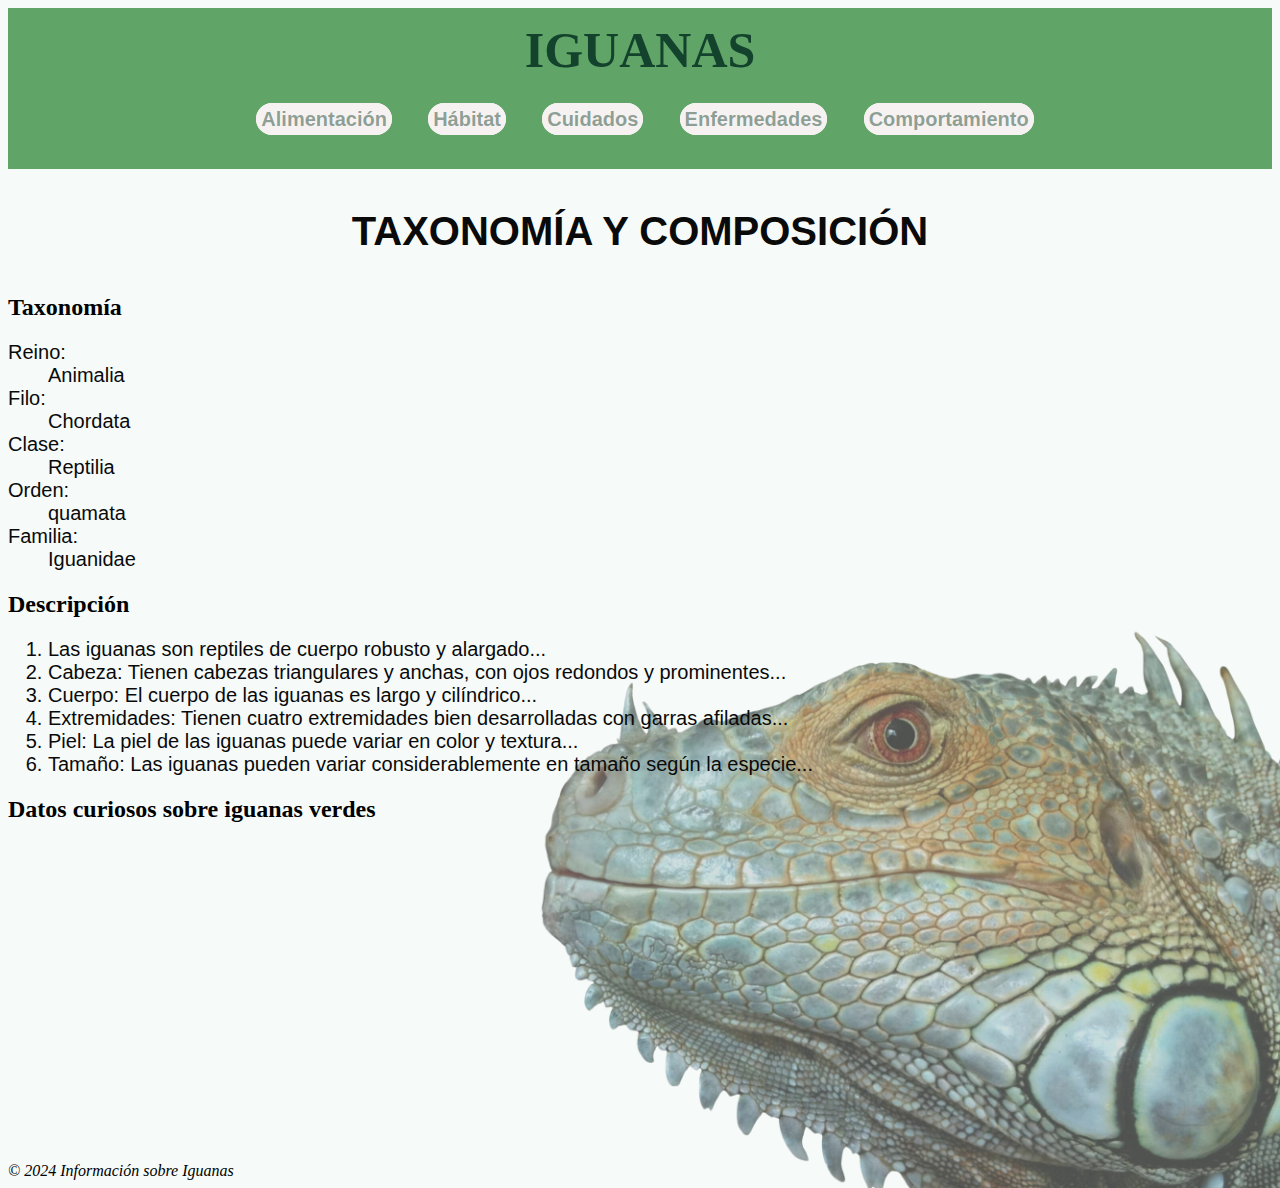
<file: index.html>
<!DOCTYPE html>
<html lang="es">
<head>
    <meta charset="UTF-8">
    <meta name="viewport" content="width=device-width, initial-scale=1.0">
    <meta name="author" content="Itzel Elorza">
    <meta name="keywords" content="iguanas, alimentación, Hábitat, Comportamiento, Cuidados, Enfermedades">
    <meta name="description" content="Información sobre iguanas">
    <title>Iguanas</title>
    <link rel="stylesheet" href="estilos.css">
    
</head>
<body>

<!--ENCABEZADO Y NAVEGACIÓN-->

    <header>IGUANAS

    <nav>
        <ul>
        <li><a href="sub1.html">Alimentación</a></li>
        <li><a href="sub2.html">Hábitat</a></li>
        <li><a href="sub3.html">Cuidados</a></li>
        <li><a href="sub4.html">Enfermedades</a></li>
        <li><a href="sub5.html">Comportamiento</a></li>
        </ul>
    </nav>
    </header>
<!--CONTENIDO PRINCIPAL-->

    <main>
    <p class="MN">TAXONOMÍA Y COMPOSICIÓN</p>

    </main>
    <article>
        <section>
            <h2>Taxonomía</h2>
            <div>
                <dl>
                    <dt>Reino: </dt> <dd>Animalia</dd> 
                    <dt>Filo: </dt> <dd>Chordata</dd>
                    <dt>Clase: </dt> <dd>Reptilia</dd>
                    <dt>Orden: </dt> <dd>quamata</dd>
                    <dt>Familia: </dt> <dd>Iguanidae</dd>
                </dl>
            </div>
        </section>

        <section>
            <h2>Descripción</h2>
            <div>
                <ol>
                <li>Las iguanas son reptiles de cuerpo robusto y alargado...</li>
                <li>Cabeza: Tienen cabezas triangulares y anchas, con ojos redondos y prominentes...</li>
                <li>Cuerpo: El cuerpo de las iguanas es largo y cilíndrico...</li>
                <li>Extremidades: Tienen cuatro extremidades bien desarrolladas con garras afiladas...</li>
                <li>Piel: La piel de las iguanas puede variar en color y textura...</li>
                <li>Tamaño: Las iguanas pueden variar considerablemente en tamaño según la especie...</li>
                </ol>
            </div>
        </section>
    </article>
</main>
<aside>
    <h2>Datos curiosos sobre iguanas verdes</h2>
    <iframe width="560" height="315" src="https://www.youtube.com/embed/2nQHzz64OZg?si=O2Hi8adaPs--aJGF&amp;start=20" title="YouTube video player" frameborder="0" allow="accelerometer; autoplay; clipboard-write; encrypted-media; gyroscope; picture-in-picture; web-share" allowfullscreen></iframe>
</aside>
<!--PIE FINAL-->
    <footer>
        <address>&copy; 2024 Información sobre Iguanas</address>
    </footer>

</body>
</html>
</file>
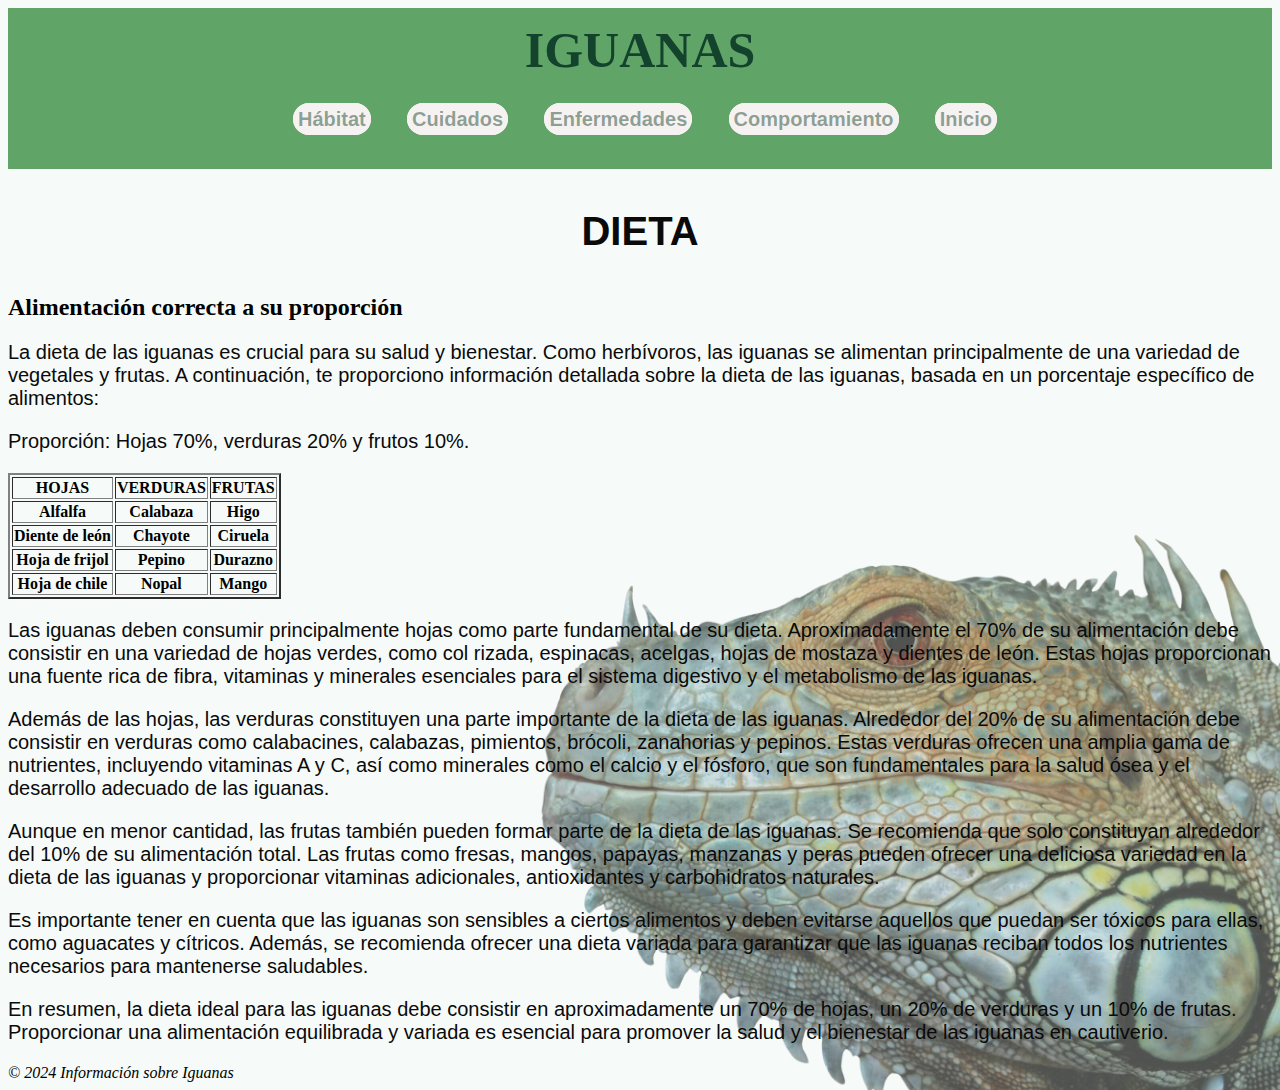
<file: sub1.html>
<!DOCTYPE html>
<html lang="en">
<head>
    <meta charset="UTF-8">
    <meta name="viewport" content="width=device-width, initial-scale=1.0">
    <meta name="author" content="Itzel Elorza">
    <meta name="keywords" content="iguanas, dieta, proporción">
    <meta name="description" content="Dieta para iguanas">
    <title>Alimentación</title>
    <link rel="stylesheet" href="estilos.css">
</head>
<body>
<!--ENCABEZADO Y NAVEGACIÓN-->

    <header>IGUANAS

    <nav>
        <ul>
        <li><a href="sub2.html">Hábitat</a></li>
        <li><a href="sub3.html">Cuidados</a></li>
        <li><a href="sub4.html">Enfermedades</a></li>
        <li><a href="sub5.html">Comportamiento</a></li>
        <li><a href="index.html">Inicio</a></li>
        </ul>
    </nav>

    </header>
<!--CONTENIDO PRINCIPAL-->
    
    <main>
        <p class="MN">DIETA</p>
  
    </main>

    <article>
        <section>
            <h2>Alimentación correcta a su proporción</h2>
            <p>La dieta de las iguanas es crucial para su salud y bienestar. Como herbívoros, las iguanas se alimentan principalmente de una variedad de vegetales y frutas. A continuación, te proporciono información detallada sobre la dieta de las iguanas, basada en un porcentaje específico de alimentos:</p>
            <p>Proporción: Hojas 70%, verduras 20% y frutos 10%.</p>
            <div>
                <table border=2px>
                    <tr>
                        <th>HOJAS</th>
                        <th>VERDURAS</th>
                        <th>FRUTAS</th>
                    </tr>
                    <tr>
                        <th>Alfalfa</th>
                        <th>Calabaza</th>
                        <th>Higo</th>
                    </tr>
                    <tr>  
                        <th>Diente de león</th>
                        <th>Chayote</th>
                        <th>Ciruela</th>
                    </tr>
                    <tr>  
                        <th>Hoja de frijol</th>
                        <th>Pepino</th>
                        <th>Durazno</th>
                    </tr>
                    <tr>
                        <th>Hoja de chile</th>
                        <th>Nopal</th>
                        <th>Mango</th>
                    </tr>
                </table>
            </div>
        </section>

        <section>

            <div>

                <p>Las iguanas deben consumir principalmente hojas como parte fundamental de su dieta. Aproximadamente el 70% de su alimentación debe consistir en una variedad de hojas verdes, como col rizada, espinacas, acelgas, hojas de mostaza y dientes de león. Estas hojas proporcionan una fuente rica de fibra, vitaminas y minerales esenciales para el sistema digestivo y el metabolismo de las iguanas.</p>
                
                <p>Además de las hojas, las verduras constituyen una parte importante de la dieta de las iguanas. Alrededor del 20% de su alimentación debe consistir en verduras como calabacines, calabazas, pimientos, brócoli, zanahorias y pepinos. Estas verduras ofrecen una amplia gama de nutrientes, incluyendo vitaminas A y C, así como minerales como el calcio y el fósforo, que son fundamentales para la salud ósea y el desarrollo adecuado de las iguanas.</p>
                
                <p>Aunque en menor cantidad, las frutas también pueden formar parte de la dieta de las iguanas. Se recomienda que solo constituyan alrededor del 10% de su alimentación total. Las frutas como fresas, mangos, papayas, manzanas y peras pueden ofrecer una deliciosa variedad en la dieta de las iguanas y proporcionar vitaminas adicionales, antioxidantes y carbohidratos naturales.</p>
                
                <p>Es importante tener en cuenta que las iguanas son sensibles a ciertos alimentos y deben evitarse aquellos que puedan ser tóxicos para ellas, como aguacates y cítricos. Además, se recomienda ofrecer una dieta variada para garantizar que las iguanas reciban todos los nutrientes necesarios para mantenerse saludables.</p>
                
                <p>En resumen, la dieta ideal para las iguanas debe consistir en aproximadamente un 70% de hojas, un 20% de verduras y un 10% de frutas. Proporcionar una alimentación equilibrada y variada es esencial para promover la salud y el bienestar de las iguanas en cautiverio.</p>
            </div>
        </section>
    </article>
</main>
<!--PIE FINAL-->
    <footer>
        <address>&copy; 2024 Información sobre Iguanas</address>
    </footer>

</body>
</html>
</file>
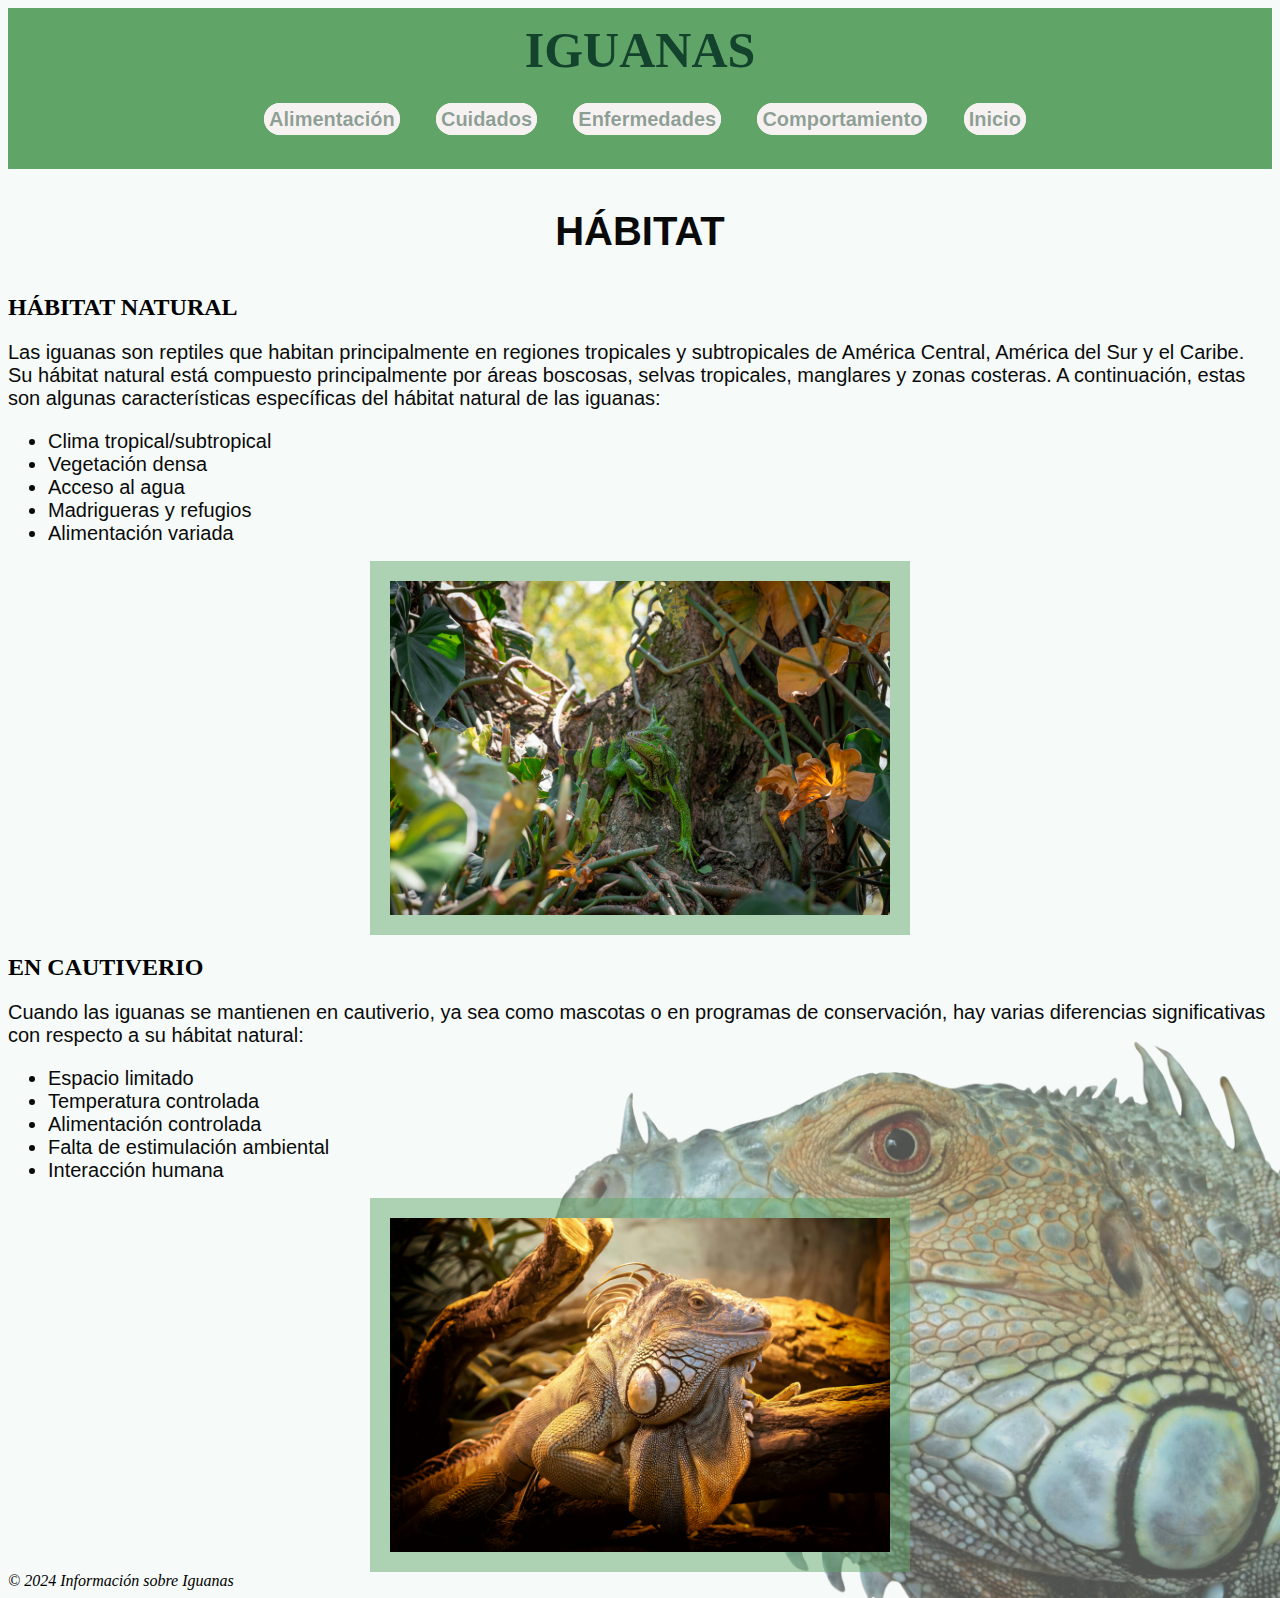
<file: sub2.html>
<!DOCTYPE html>
<html lang="en">
<head>
    <meta charset="UTF-8">
    <meta name="viewport" content="width=device-width, initial-scale=1.0">
    <meta name="author" content="Itzel Elorza">
    <meta name="keywords" content="iguanas, natural, cautiverio">
    <meta name="description" content="Hábitat para iguanas">
    <title>Hábitat</title>
    <link rel="stylesheet" href="estilos.css">

</head>
<body>
<!--ENCABEZADO Y NAVEGACIÓN-->

<header>IGUANAS

<nav>
    <ul>
    <li><a href="sub1.html">Alimentación</a></li>
    <li><a href="sub3.html">Cuidados</a></li>
    <li><a href="sub4.html">Enfermedades</a></li>
    <li><a href="sub5.html">Comportamiento</a></li>
    <li><a href="index.html">Inicio</a></li>
    </ul>
</nav>
</header>
<!--CONTENIDO PRINCIPAL-->

<main>
    <p class="MN">HÁBITAT</p>

</main>

<article>
    <section>
        <h2>HÁBITAT NATURAL</h2>
        <div>
            <p>Las iguanas son reptiles que habitan principalmente en regiones tropicales y subtropicales de América Central, América del Sur y el Caribe. Su hábitat natural está compuesto principalmente por áreas boscosas, selvas tropicales, manglares y zonas costeras. A continuación, estas son algunas características específicas del hábitat natural de las iguanas:</p>
            <ul>
                <li>Clima tropical/subtropical</li>
                <li>Vegetación densa</li>
                <li>Acceso al agua</li>
                <li>Madrigueras y refugios</li>
                <li>Alimentación variada</li>
            </ul>
            <img class="IA" src="img/HN.jpeg" alt="Iguana entre arboles">
        </div>
    </section>

    <section>
        <h2>EN CAUTIVERIO</h2>
        <div>
            <p>Cuando las iguanas se mantienen en cautiverio, ya sea como mascotas o en programas de conservación, hay varias diferencias significativas con respecto a su hábitat natural:</p>
            <ul>
                <li>Espacio limitado</li>
                <li>Temperatura controlada</li>
                <li>Alimentación controlada</li>
                <li>Falta de estimulación ambiental</li>
                <li>Interacción humana</li>
            </ul>
            <img class="IA" src="img/HC.jpg" alt="Iguana en hábitat controlada">
            
        </div>
    </section>
</article>
</main>
<!--PIE FINAL-->
<footer>
    <address>&copy; 2024 Información sobre Iguanas</address>
</footer> 

</body>
</html>
</file>
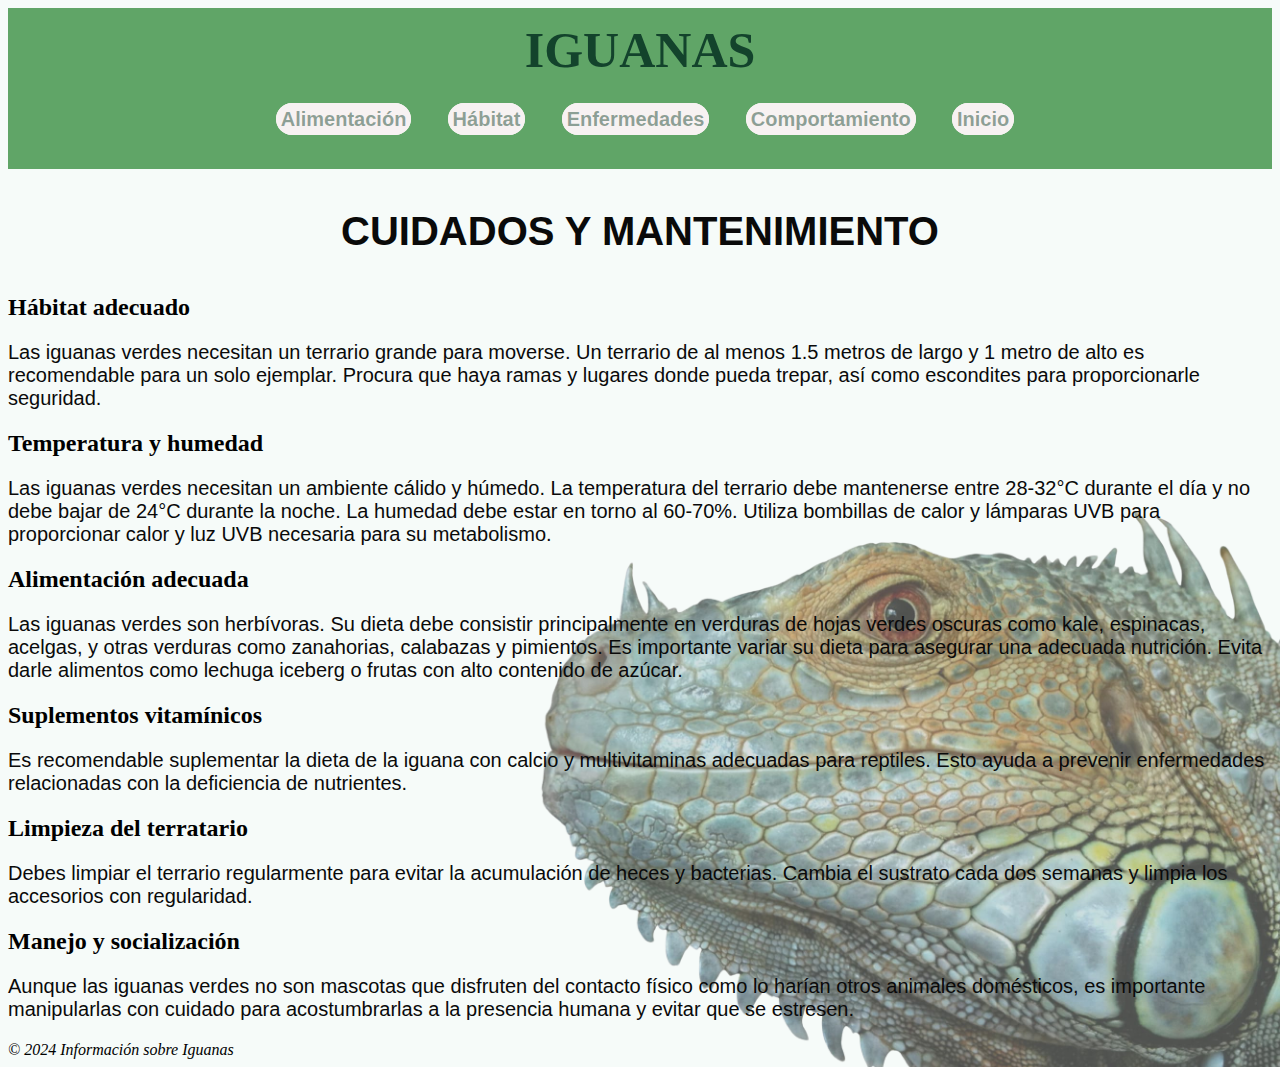
<file: sub3.html>
<!DOCTYPE html>
<html lang="en">
<head>
    <meta charset="UTF-8">
    <meta name="viewport" content="width=device-width, initial-scale=1.0">
    <meta name="author" content="Itzel Elorza">
    <meta name="keywords" content="iguanas, terrario, evitar">
    <meta name="description" content="Cuidados sobre iguanas">
    <title>Cuidados</title>
    <link rel="stylesheet" href="estilos.css">

</head>
<body>
<!--ENCABEZADO Y NAVEGACIÓN-->

<header>IGUANAS

<nav>
    <ul>
        <li><a href="sub1.html">Alimentación</a></li>
        <li><a href="sub2.html">Hábitat</a></li>
        <li><a href="sub4.html">Enfermedades</a></li>
        <li><a href="sub5.html">Comportamiento</a></li>
        <li><a href="index.html">Inicio</a></li>
    </ul>
</nav>
</header>
<!--CONTENIDO PRINCIPAL-->

<main>
    <p class="MN">CUIDADOS Y MANTENIMIENTO</p>

</main>

<article>
    <section>
        <h2>Hábitat adecuado</h2>
        <div>
            <p>Las iguanas verdes necesitan un terrario grande para moverse. Un terrario de al menos 1.5 metros de largo y 1 metro de alto es recomendable para un solo ejemplar. Procura que haya ramas y lugares donde pueda trepar, así como escondites para proporcionarle seguridad.</p>
        </div>
    </section>

    <section>
        <h2>Temperatura y humedad</h2>
        <div>
            <p>Las iguanas verdes necesitan un ambiente cálido y húmedo. La temperatura del terrario debe mantenerse entre 28-32°C durante el día y no debe bajar de 24°C durante la noche. La humedad debe estar en torno al 60-70%. Utiliza bombillas de calor y lámparas UVB para proporcionar calor y luz UVB necesaria para su metabolismo.</p>

        </div>
    </section>

    <section>
        <h2>Alimentación adecuada</h2>
        <div>
            <p>Las iguanas verdes son herbívoras. Su dieta debe consistir principalmente en verduras de hojas verdes oscuras como kale, espinacas, acelgas, y otras verduras como zanahorias, calabazas y pimientos. Es importante variar su dieta para asegurar una adecuada nutrición. Evita darle alimentos como lechuga iceberg o frutas con alto contenido de azúcar.</p>

        </div>
    </section>  

    <section>
        <h2>Suplementos vitamínicos</h2>
        <div>
            <p>Es recomendable suplementar la dieta de la iguana con calcio y multivitaminas adecuadas para reptiles. Esto ayuda a prevenir enfermedades relacionadas con la deficiencia de nutrientes.</p>
        </div>
    </section>

    <section>
        <h2>Limpieza del terratario</h2>
        <div>
            <p>Debes limpiar el terrario regularmente para evitar la acumulación de heces y bacterias. Cambia el sustrato cada dos semanas y limpia los accesorios con regularidad.</p>

        </div>
    </section>

    <section>
        <h2>Manejo y socialización</h2>
        <div>
            <p>Aunque las iguanas verdes no son mascotas que disfruten del contacto físico como lo harían otros animales domésticos, es importante manipularlas con cuidado para acostumbrarlas a la presencia humana y evitar que se estresen.</p>

        </div>
    </section>
</article>
</main>

<!--PIE FINAL-->
<footer>
    <address>&copy; 2024 Información sobre Iguanas</address>
</footer> 

</body>
</html>
</file>
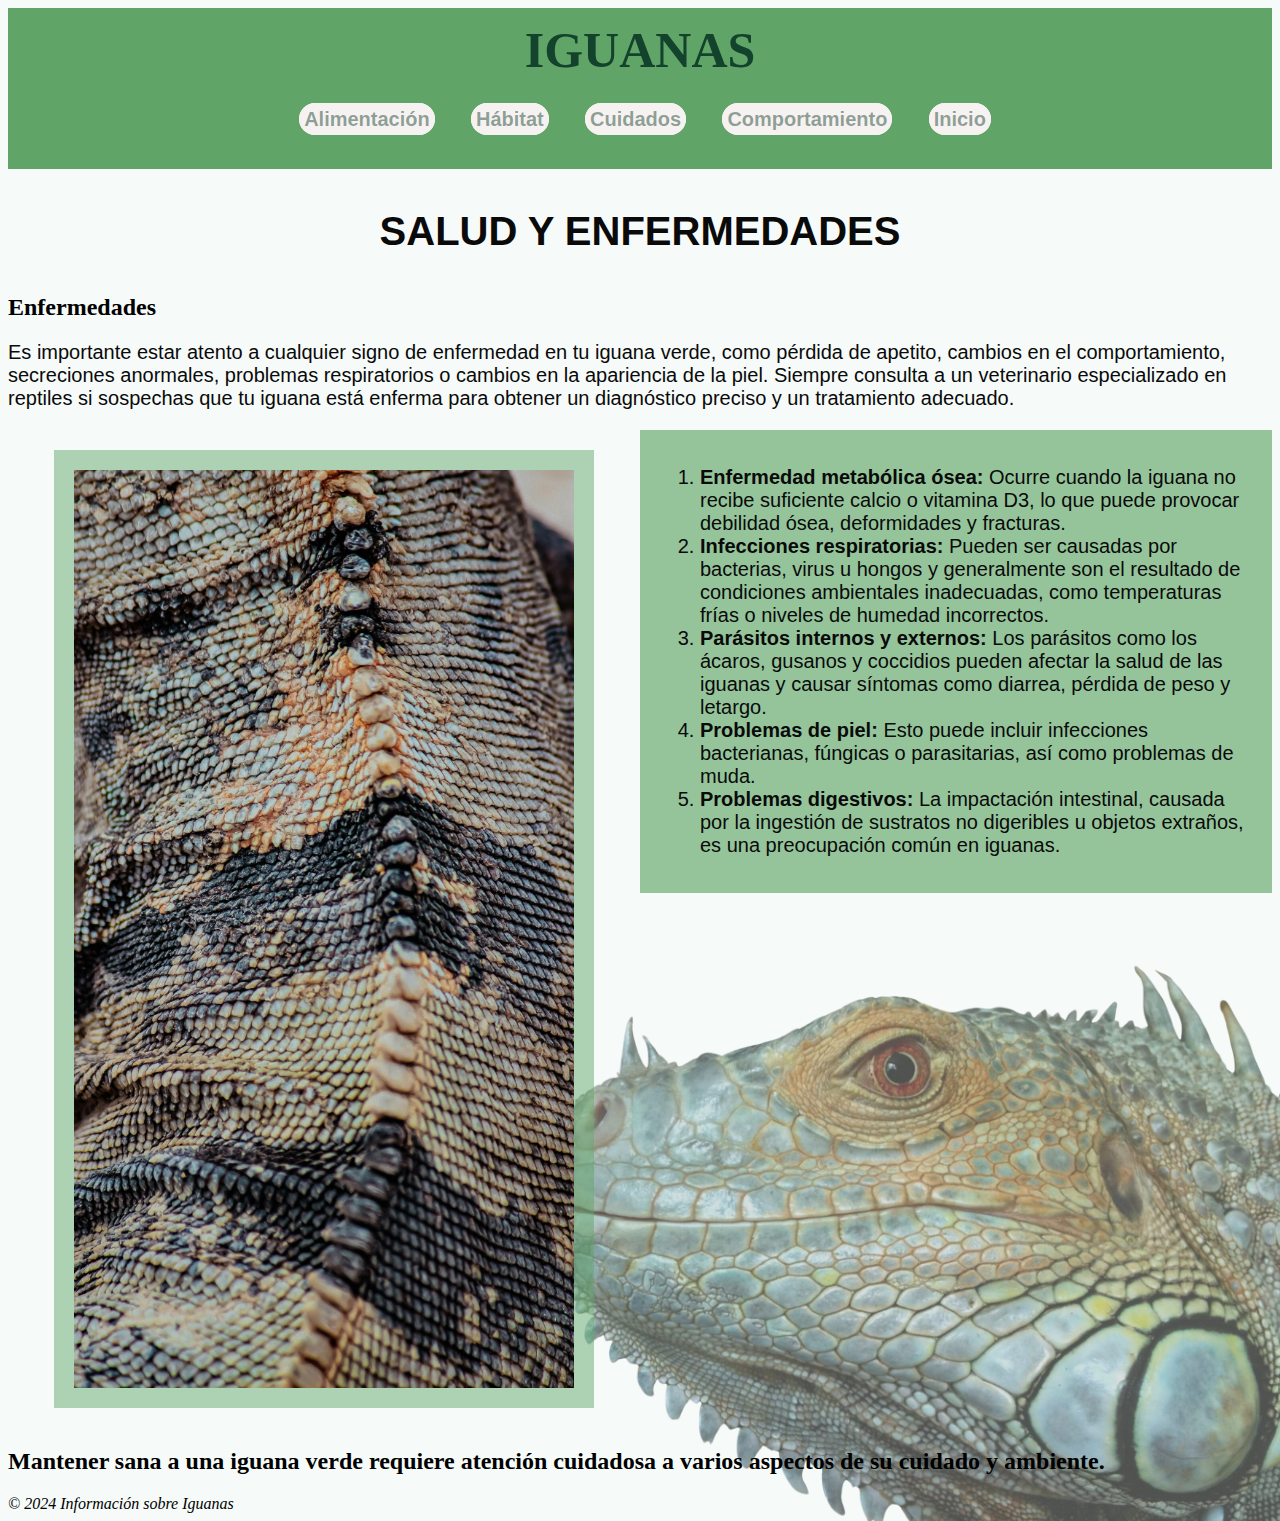
<file: sub4.html>
<!DOCTYPE html>
<html lang="en">
<head>
    <meta charset="UTF-8">
    <meta name="viewport" content="width=device-width, initial-scale=1.0">
    <meta name="author" content="Itzel Elorza">
    <meta name="keywords" content="iguanas, Enfermedades, emo, problemas">
    <meta name="description" content="Enfermedades en iguanas">
    <title>ENFERMADADES</title>
    <link rel="stylesheet" href="estilos.css">

</head>
<body>
<!--ENCABEZADO Y NAVEGACIÓN-->

<header>IGUANAS

<nav>
    <ul>
        <li><a href="sub1.html">Alimentación</a></li>
        <li><a href="sub2.html">Hábitat</a></li>
        <li><a href="sub3.html">Cuidados</a></li>
        <li><a href="sub5.html">Comportamiento</a></li>
        <li><a href="index.html">Inicio</a></li>
        </ul>
</nav>
</header>
<!--CONTENIDO PRINCIPAL-->

<main>
    <p class="MN">SALUD Y ENFERMEDADES</p>

</main>
<article>
    <section>
        <h2>Enfermedades</h2>
        <div>
            <p>Es importante estar atento a cualquier signo de enfermedad en tu iguana verde, como pérdida de apetito, cambios en el comportamiento, secreciones anormales, problemas respiratorios o cambios en la apariencia de la piel. Siempre consulta a un veterinario especializado en reptiles si sospechas que tu iguana está enferma para obtener un diagnóstico preciso y un tratamiento adecuado.</p>
        </div>
        <div class="CNT">
            <div class="Left">
                <img class="IA" src="img/piel.jpg" alt="Piel de iguana">
            </div>
            <div class="Right">   
                <ol>
                    <li><strong> Enfermedad metabólica ósea:</strong> Ocurre cuando la iguana no recibe suficiente calcio o vitamina D3, lo que puede provocar debilidad ósea, deformidades y fracturas.</li>
                    <li><strong> Infecciones respiratorias:</strong> Pueden ser causadas por bacterias, virus u hongos y generalmente son el resultado de condiciones ambientales inadecuadas, como temperaturas frías o niveles de humedad incorrectos.</li>
                    <li><strong> Parásitos internos y externos:</strong> Los parásitos como los ácaros, gusanos y coccidios pueden afectar la salud de las iguanas y causar síntomas como diarrea, pérdida de peso y letargo.</li>
                    <li><strong> Problemas de piel:</strong> Esto puede incluir infecciones bacterianas, fúngicas o parasitarias, así como problemas de muda.</li>
                    <li><strong> Problemas digestivos:</strong> La impactación intestinal, causada por la ingestión de sustratos no digeribles u objetos extraños, es una preocupación común en iguanas.</li>
                </ol>
            </div>
        </div>
    </section>
</article>
</main>
<aside>
    <h2>Mantener sana a una iguana verde requiere atención cuidadosa a varios aspectos de su cuidado y ambiente. </h2>
</aside>
<!--PIE FINAL-->
<footer>
    <address>&copy; 2024 Información sobre Iguanas</address>
</footer> 

</body>
</html>
</file>
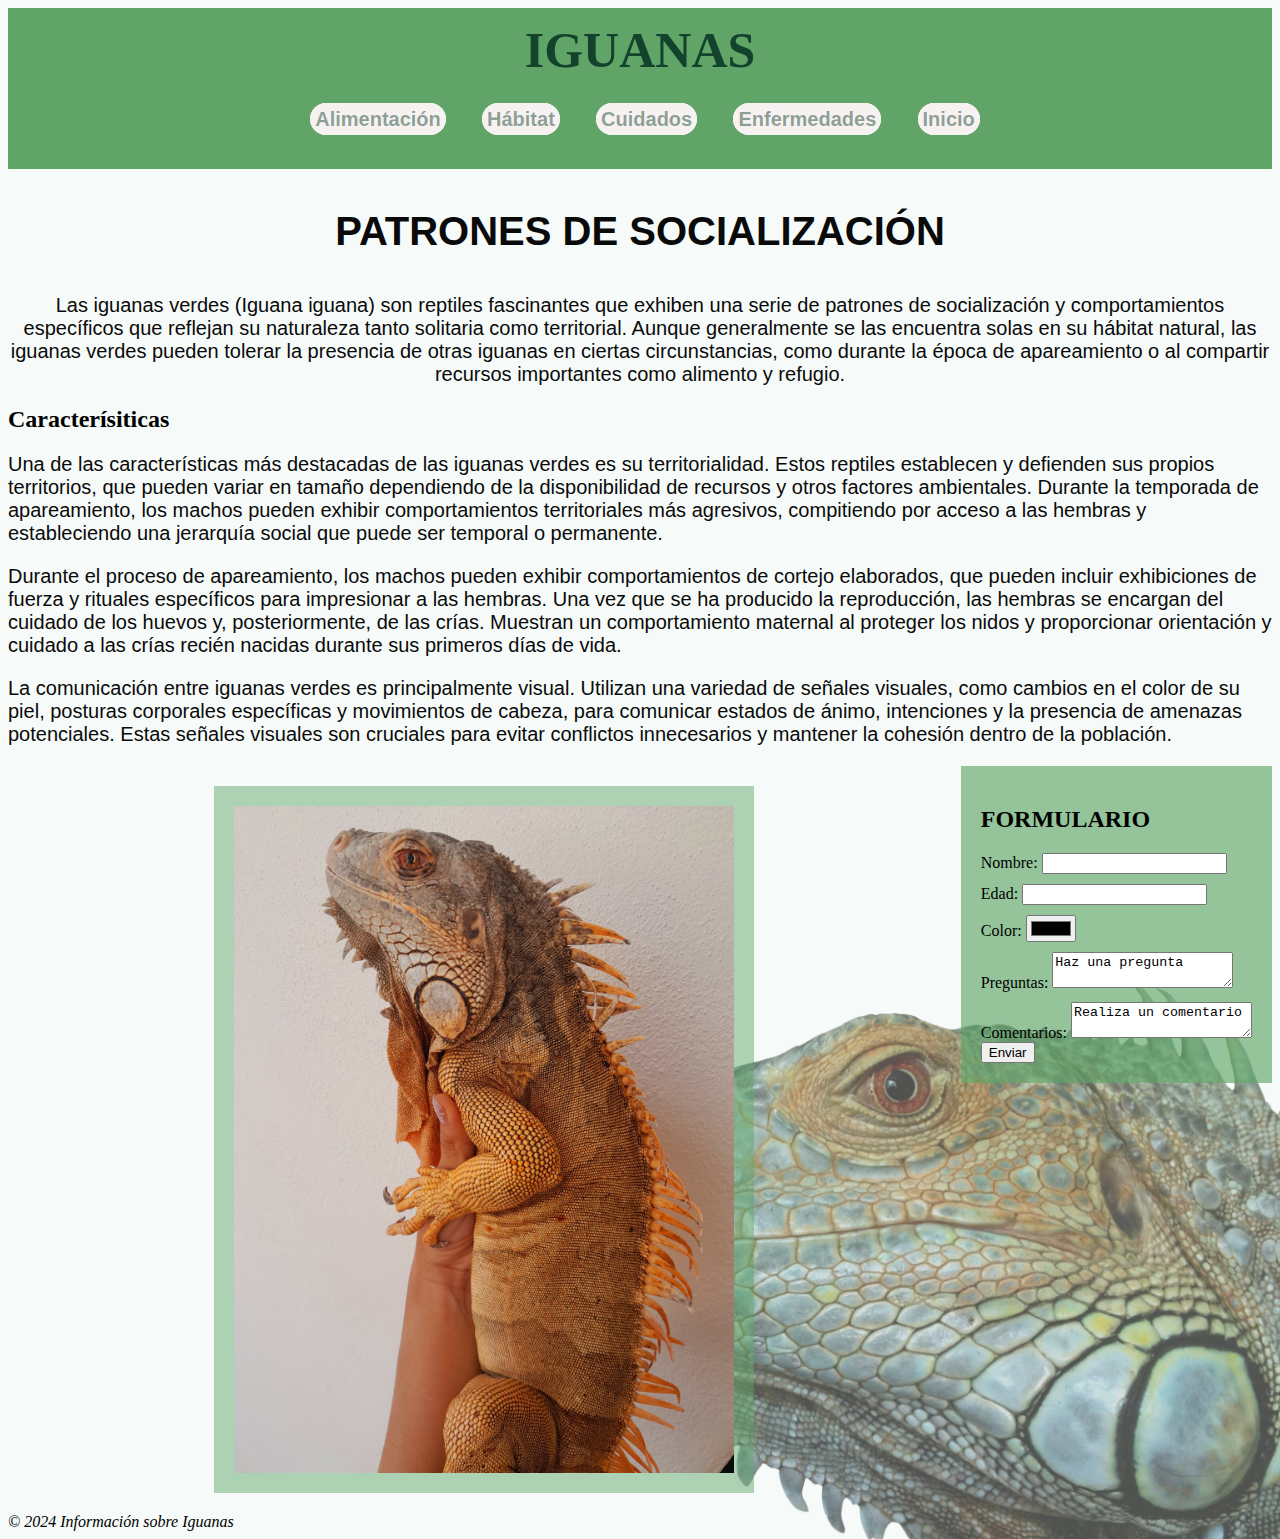
<file: sub5.html>
<!DOCTYPE html>
<html lang="en">
<head>
    <meta charset="UTF-8">
    <meta name="viewport" content="width=device-width, initial-scale=1.0">
    <meta name="author" content="Itzel Elorza">
    <meta name="keywords" content="iguanas, Comportamiento, territorial, ">
    <meta name="description" content="Comportamiento entre iguanas">
    <title>COMPORTAMIENTO</title> 
    <link rel="stylesheet" href="estilos.css">

</head>
<body>
<!--ENCABEZADO Y NAVEGACIÓN-->

<header>IGUANAS

<nav>
    <ul>
        <li><a href="sub1.html">Alimentación</a></li>
        <li><a href="sub2.html">Hábitat</a></li>
        <li><a href="sub3.html">Cuidados</a></li>
        <li><a href="sub4.html">Enfermedades</a></li>
        <li><a href="index.html">Inicio</a></li>
    </ul>
</nav>
</header>
<!--CONTENIDO PRINCIPAL-->

<main>
    <p class="MN">PATRONES DE SOCIALIZACIÓN</p>

</main>
<article>
    <section>
        <div>
            <p style="text-align: center;">Las iguanas verdes (Iguana iguana) son reptiles fascinantes que exhiben una serie de patrones de socialización y comportamientos específicos que reflejan su naturaleza tanto solitaria como territorial. Aunque generalmente se las encuentra solas en su hábitat natural, las iguanas verdes pueden tolerar la presencia de otras iguanas en ciertas circunstancias, como durante la época de apareamiento o al compartir recursos importantes como alimento y refugio.</p>
        </div>
    </section>

    <section>
        <h2>Caracterísiticas</h2>
        <div>
            <p>Una de las características más destacadas de las iguanas verdes es su territorialidad. Estos reptiles establecen y defienden sus propios territorios, que pueden variar en tamaño dependiendo de la disponibilidad de recursos y otros factores ambientales. Durante la temporada de apareamiento, los machos pueden exhibir comportamientos territoriales más agresivos, compitiendo por acceso a las hembras y estableciendo una jerarquía social que puede ser temporal o permanente.</p>
            <p>Durante el proceso de apareamiento, los machos pueden exhibir comportamientos de cortejo elaborados, que pueden incluir exhibiciones de fuerza y rituales específicos para impresionar a las hembras. Una vez que se ha producido la reproducción, las hembras se encargan del cuidado de los huevos y, posteriormente, de las crías. Muestran un comportamiento maternal al proteger los nidos y proporcionar orientación y cuidado a las crías recién nacidas durante sus primeros días de vida.</p>
            <p>La comunicación entre iguanas verdes es principalmente visual. Utilizan una variedad de señales visuales, como cambios en el color de su piel, posturas corporales específicas y movimientos de cabeza, para comunicar estados de ánimo, intenciones y la presencia de amenazas potenciales. Estas señales visuales son cruciales para evitar conflictos innecesarios y mantener la cohesión dentro de la población.</p>
        </div>
       <div class="CNT">
            <div class="Left">
                <img class="IA" src="img/juana.jpeg" alt="Iguana roja">
            </div>
            <form action="">
                <div class="Right">
                    <h2>FORMULARIO</h2>
                    <div id="espacio">
                        <label for="name">Nombre: </label>
                        <input type="text" name="name" id="name">
                    </div>    
                    <div id="espacio">
                        <label for="edad">Edad: </label>
                        <input type="number" name="edad" id="edad">
                    </div>
                    <div id="espacio">
                        <label for="color">Color: </label>
                        <input type="color" name="color" id="color">
                    </div>
                    <div id="espacio">
                        <label for="preguntas">Preguntas:</label>
                        <textarea id="preguntas" name="preguntas">Haz una pregunta</textarea>
                    </div>
                    <div class="espacio">
                        <label for="comentarios">Comentarios:</label>
                        <textarea id="comentarios" name="comentarios">Realiza un comentario</textarea>
                    </div>
                    <div class="espacio">
                        <button type="submit">Enviar</button>
                    </div>
                </div>
            </form>
        </div>
    </section>
</article>
</main>
<!--PIE FINAL-->
<footer>
    <address>&copy; 2024 Información sobre Iguanas</address>
</footer> 

</body>
</html>
</file>
<file: estilos.css>
/* Resetear estilos y estilizar la barra de navegación */

html{
    background-image: url('img/ctr.png'); /* Ruta */
    background-size: 60% auto; /* Tamaño de la imagen de fondo (60% de la pantalla de ancho y automáticamente de alto) */
    background-position: bottom right ; /* Posición de la imagen de fondo (abajo a la izq) */
    background-repeat: no-repeat; /* Evitar que la imagen de fondo se repita */
    /* Otros estilos para el cuerpo de la página */
    background-color: #f6fbf9f6 ;
}


a[href$=".html"]{
    border: 5px solid #f7f2f2;
    border-radius: 50px;
    text-decoration: none;
    background-color: #f7f2f2;
    color: #13432c77;
    font-family: 'Arial';

}
/*cambiar cuando pasa el mouse*/
a[href$=".html"]:hover {
    background-color: #13432c77;
    color: #f7f2f2;
}

header{
    background-color: #60a567;
    padding: 1%;  
    font-size: 50px;
    margin-top: auto;
    text-align: center;
    color: #13432c;
    font-family: 'Tahoma';
    font-weight: bold;
}

nav {
    background-color: #60a567;
    margin: 0 auto;    
    font-size: 25px;

}

nav ul{
    list-style-type: none;
}
nav li {
    display: inline-block;
    margin-right: 30px;
    text-align: center;
}

/* Estilos para cuando el enlace está activo */
nav a:active {
    background-color: #f7f2f2;
}


/* TEXTO */
.MN{
    text-align: center;
    font-size: 40px;
    font-weight: bold;/*texto negrita */
}

p, dl, dt, dd, li{
    font-family: 'Arial';
    font-size: 20px;
    color: #0a0a0a;

}

h2{
    font-family: 'Tahoma';
}

address{
    display: block;
    font-family: 'Italic';
}

.Right{
    flex: 1;/*expandir a la der */
    background-color: #60a567a5;
    padding: 20px;
    margin-bottom: 10 px;
    margin: 0;
}
/* FORM*/

#espacio{
    margin-bottom: 10px;
}
/*IMAGEN */
.IA{
    width: 500px ; /* ancho*/
    height: 200px ; /* largo*/
    border:  20px solid #60a5677b;
    max-width: 100%;
    height: auto;
}

img{
    width: 700px ; /* ancho*/
    height: 400px ; /* largo*/
    max-width: 100% ; /* ancho*/
    height: auto ; /* largo*/
    display: block;
    margin: 0 auto;
}

.Left{
    flex: 1;/*expandir a la izq */
    padding: 20px;
    max-width: 100% ;
    height: auto ;
}

.CNT{
    display: flex;
    align-items: flex-start;/*estira los elementos*/
}
</file>
